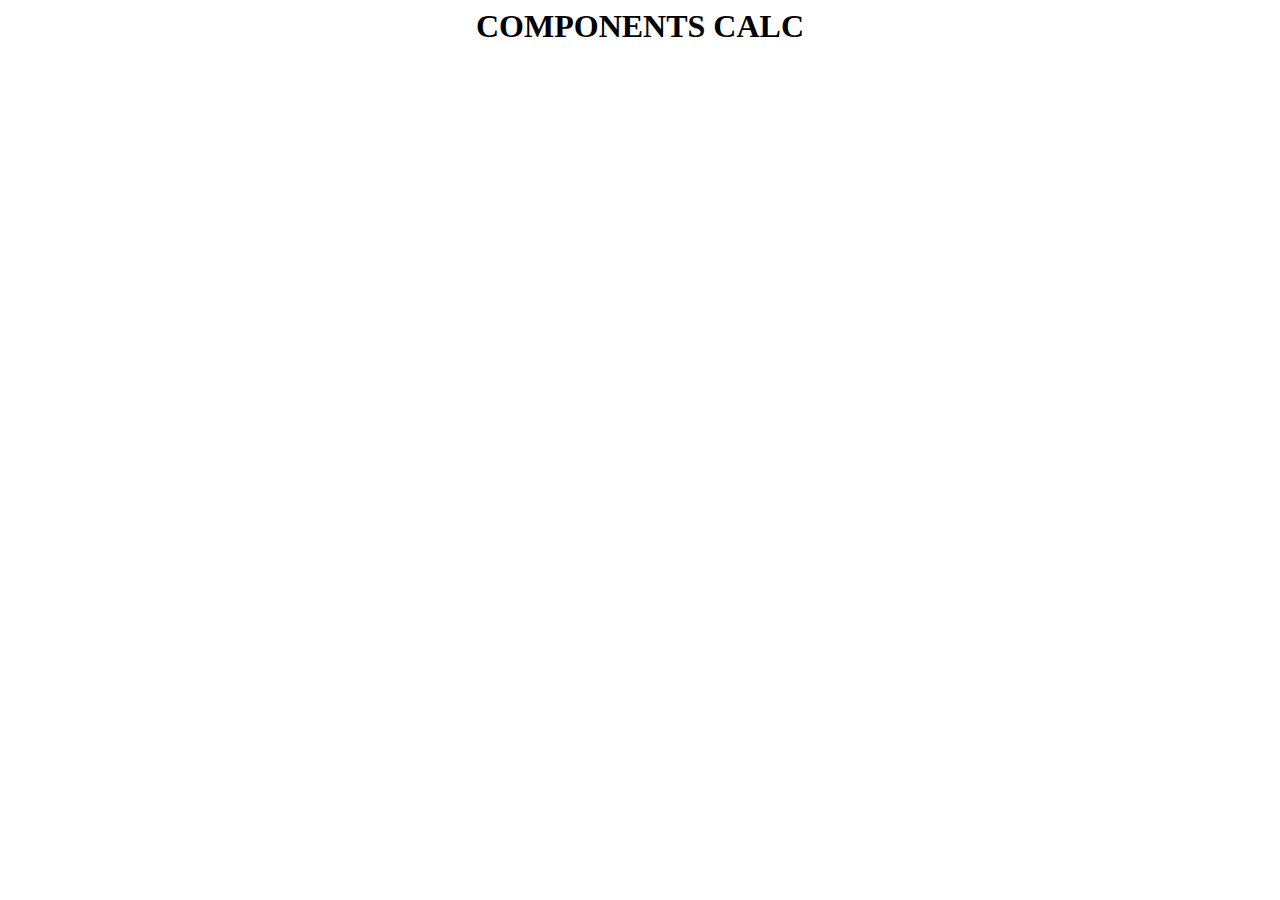
<file: app.component.html>
<body>
<div class="container text-center" style="text-align: center;">
  <h1>COMPONENTS CALC</h1>
</div>
<br>
<br>


<app-numbers style="text-align: center;" 
(sendValue1)="receiveUserInput1($event)"
(sendValue2)="receiveUserInput2($event)">
</app-numbers><br>

<app-operation  style="text-align: center;"
(opChoice)="receiveAdd($event)"
(opChoice)="receiveSubtract($event)"
(opChoice)="receiveMultiply($event)"
(opChoice)="receiveDivide($event)">
</app-operation><br>

<app-result style="text-align: center;"
[userInput1]="userInput1"
[userInput2]="userInput2"
[operatorChoice]="operationChoice">

</app-result>
</body>
</file>
